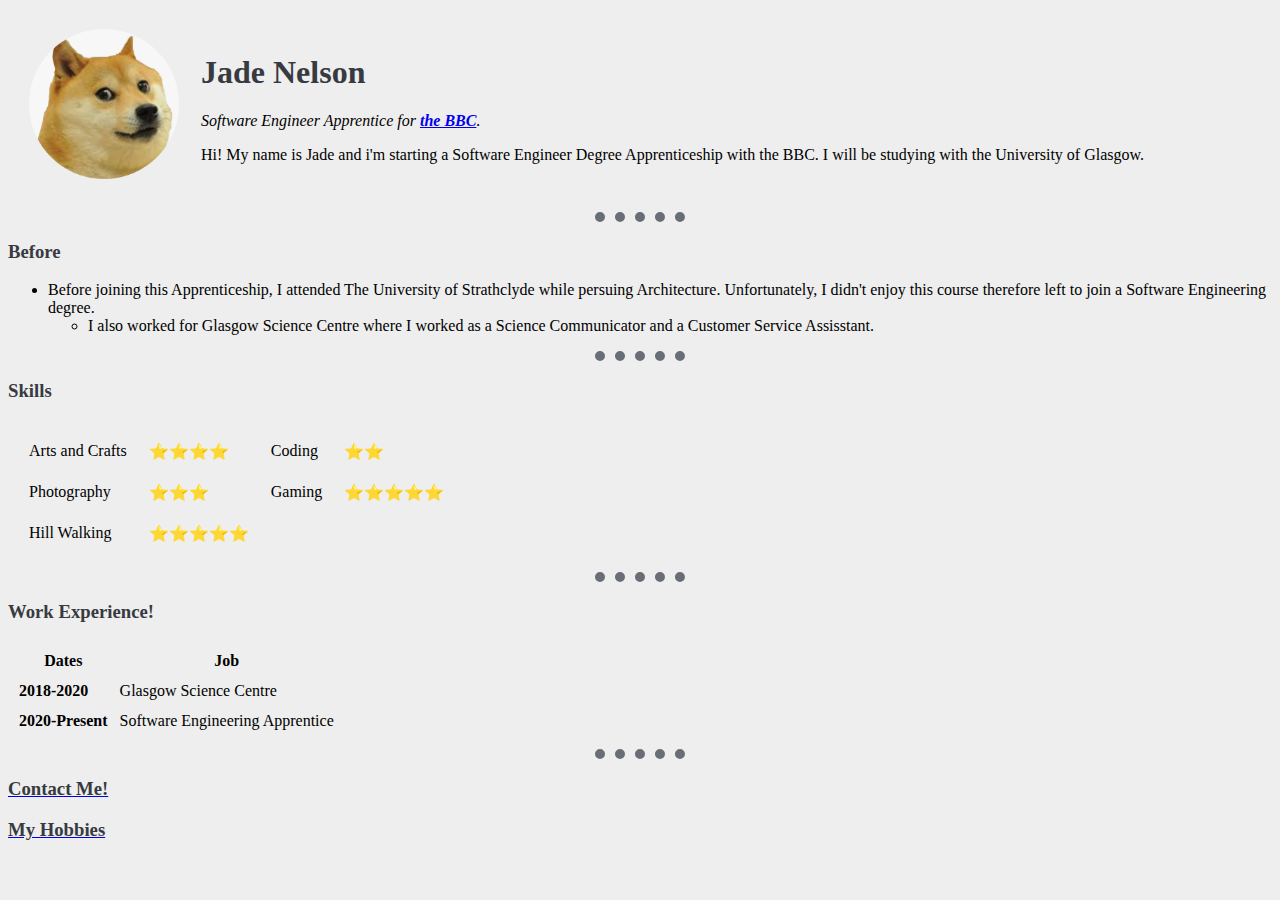
<file: index.html>
<!DOCTYPE html>
<html lang="en" dir="ltr">

<head>
  <meta charset="utf-8">
  <title>Jade's Personal Site</title>
  <link rel="stylesheet" href="css/styles.css">
</head>

<body>

  <table cellspacing="20">
    <tr>
      <td><img src="doge.png" alt="doge" width="150" height="150"></td>
      <td>
        <h1>Jade Nelson</h1>
        <p><em>Software Engineer Apprentice for <strong><a href="https://www.bbc.co.uk/">the BBC</a></strong>.</em></p>
        <p>Hi! My name is Jade and i'm starting a Software Engineer Degree Apprenticeship
          with the BBC. I will be studying with the University of Glasgow.</p>
      </td>
    </tr>
  </table>


  <hr>
  <h3>Before</h3>
  <ul>
    <li>Before joining this Apprenticeship, I attended The University of Strathclyde
      while persuing Architecture. Unfortunately, I didn't enjoy this course therefore
      left to join a Software Engineering degree.</li>
    <ul>
      <li>I also worked for Glasgow Science Centre
        where I worked as a Science Communicator and a Customer Service Assisstant.</li>
    </ul>
  </ul>
  <hr>
  <h3>Skills</h3>
  <table cellspacing="20">
    <tr>
      <td>Arts and Crafts</td>
      <td>⭐⭐⭐⭐</td>
      <td>Coding</td>
      <td>⭐⭐</td>
    </tr>
    <tr>
      <td>Photography</td>
      <td>⭐⭐⭐</td>
      <td>Gaming</td>
      <td>⭐⭐⭐⭐⭐</td>
    </tr>
    <tr>
      <td>Hill Walking</td>
      <td>⭐⭐⭐⭐⭐</td>
    </tr>
  </table>
  <hr>
  <h3>Work Experience!</h3>
  <table cellspacing="10">
    <thead>
      <tr>
        <th><strong>Dates</strong></th>
        <th><strong>Job</strong></th>
      </tr>
    </thead>
    <tr>
      <td><strong>2018-2020</strong></td>
      <td>Glasgow Science Centre</td>
    </tr>
    <tr>
      <td><strong>2020-Present</strong></td>
      <td>Software Engineering Apprentice</td>
    </tr>
  </table>
  <hr>
  <a href="contact.html">
    <!--- there are 2 ways to like local pages-->
    <h3>Contact Me!</h3>
  </a>
  <a href="C:\Users\Jade\Documents\BBC Stuff\Web Development Course\HTML - Personal Site\hobbies.html">
    <h3>My Hobbies</h3>
  </a>
</body>

</html>
</file>
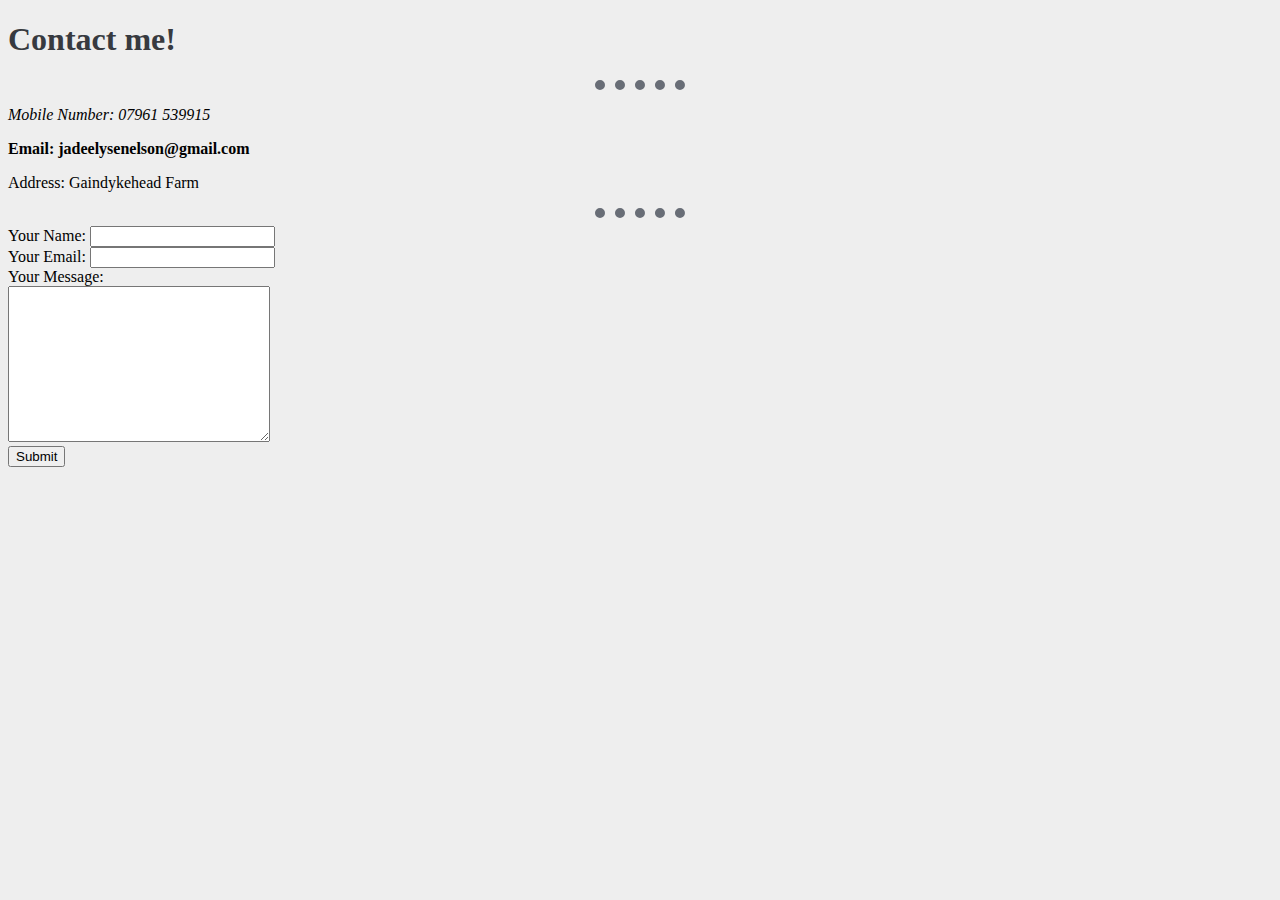
<file: contact.html>
<!DOCTYPE html>
<html lang="en" dir="ltr">

<head>
  <meta charset="utf-8">
  <title>Contact</title>
  <link rel="stylesheet" href="css/styles.css">
</head>

<body>
  <h1>Contact me!</h1>
  <hr>
  <p><em>Mobile Number: 07961 539915</em></p>
  <p><strong>Email: jadeelysenelson@gmail.com</strong></p>
  <p>Address: Gaindykehead Farm</p>
  <hr>
  <form class="" action="mailto:jadeelysenelson@gmail.com" method="post" enctype="text/plain">
    <label>Your Name:</label>
    <input type="text" name="yourName" value="">
    <br>
    <label>Your Email:</label>
    <input type="email" name="yourEmail" value="">
    <br>
    <label>Your Message:</label>
    <br>
    <textarea name="yourMessage" rows="10" cols="30"></textarea>
    <br>
    <input type="submit" name="">

    <!---    <input type="email" name="" value="">
    <input type="date" name="" value="">
    <input type="color" name="" value=""> -->
  </form>
</body>

</html>
</file>
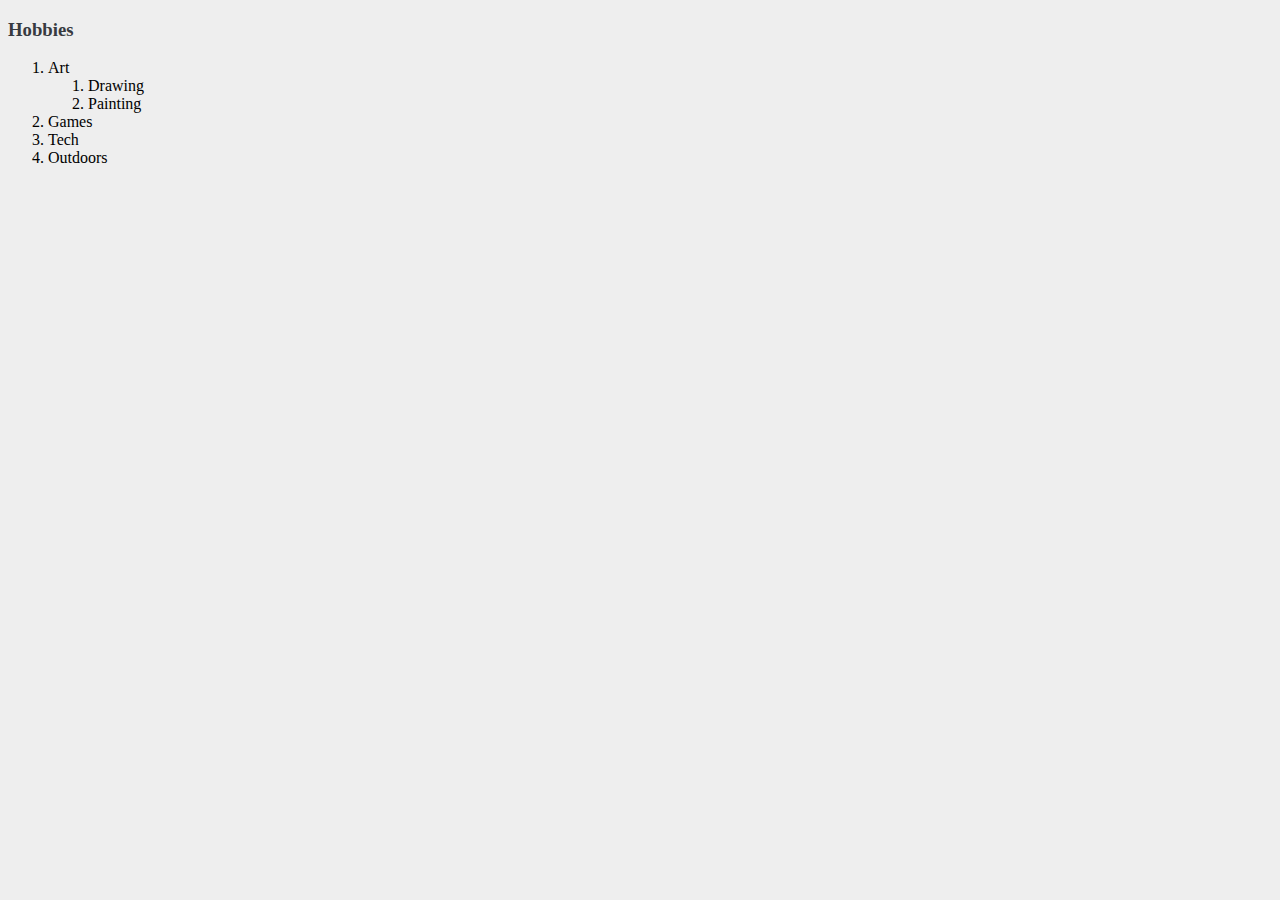
<file: hobbies.html>
<!DOCTYPE html>
<html lang="en" dir="ltr">

<head>
  <meta charset="utf-8">
  <title>Hobbies</title>
  <link rel="stylesheet" href="css/styles.css">
</head>

<body>
  <h3>Hobbies</h3>
  <ol>
    <li>Art</li>
    <ol>
      <li>Drawing</li>
      <li>Painting</li>
    </ol>
    <li>Games</li>
    <li>Tech</li>
    <li>Outdoors</li>
  </ol>
</body>

</html>
</file>
<file: css/styles.css>
body {
  background-color: #eeeeee;
}

hr {
  border-style: none;
  border-top: 10px dotted #686d76;
  width: 90px;
}

h1 {
  color: #373a40;
}

h3 {
  color: #373a40;
}
</file>
